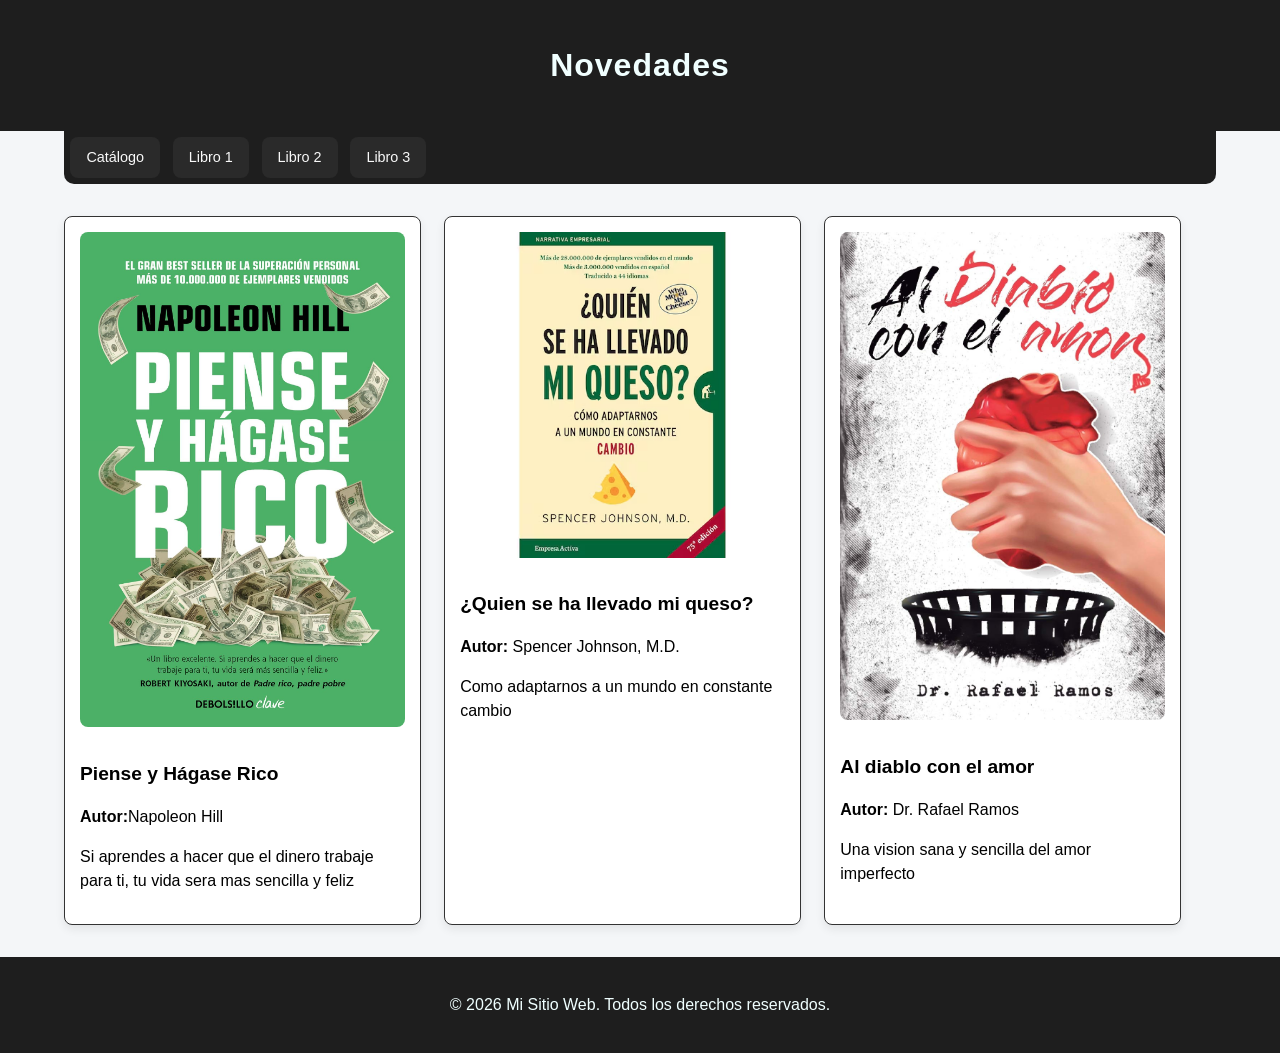
<file: index.html>
<!DOCTYPE html>
<html lang="es">
    <head>
        <meta charset="UTF-8">
        <meta name="viewport" content="width=device-width, initial-scale=1.0">
        <title>Catálogo de libros</title>
        <link rel="stylesheet" href="style.css">
        <link rel="stylesheet" href="style_mq.css">
        </head>
    <body>
        <!-- Header: debe mantenerse igual al del ejercicio original -->
        <header>
        <h1>Novedades</h1>
        </header>

        <nav class="main-nav">
            <ul>
                <li><a href="index.html">Catálogo</a></li>
                <li><a href="libro1.html">Libro 1</a></li>
                <li><a href="libro2.html">Libro 2</a></li>
                <li><a href="libro3.html">Libro 3</a></li>
            </ul>
        </nav>

        <section class="catalogo">
            
            <a href="libro1.html" class="book">
                <img src="img/Piense y hagase rico.jpg" alt="Piense y hagase rico">
                <h2>Piense y Hágase Rico</h2>
                <p><strong>Autor:</strong>Napoleon Hill</p>
                <p>Si aprendes a hacer que el dinero trabaje
                para ti, tu vida sera mas sencilla y feliz</p>
            </a>

            <a href="libro2.html" class="book">
                <img src="img/Quien se ha llevado mi queso.avif" alt="Quien se ha llevado mi queso">
                <h2>¿Quien se ha llevado mi queso?</h2>
                <p><strong>Autor:</strong> Spencer Johnson, M.D.</p>
                <p>Como adaptarnos a un mundo en constante cambio</p>
            </a>
        
            <a href="libro3.html" class="book">
                <img src="img/Al diablo con el amor.jpg" alt="Al diablo con el amor">
                <h2>Al diablo con el amor</h2>
                <p><strong>Autor:</strong> Dr. Rafael Ramos</p>
                <p>Una vision sana y sencilla del amor imperfecto</p>
            </a>
        </section>

        <footer class="footer">
<div class="footer-contenido">
    <p>© 2026 Mi Sitio Web. Todos los derechos reservados.</p>
</div>
    </footer> 
    </body>
</html>
</file>
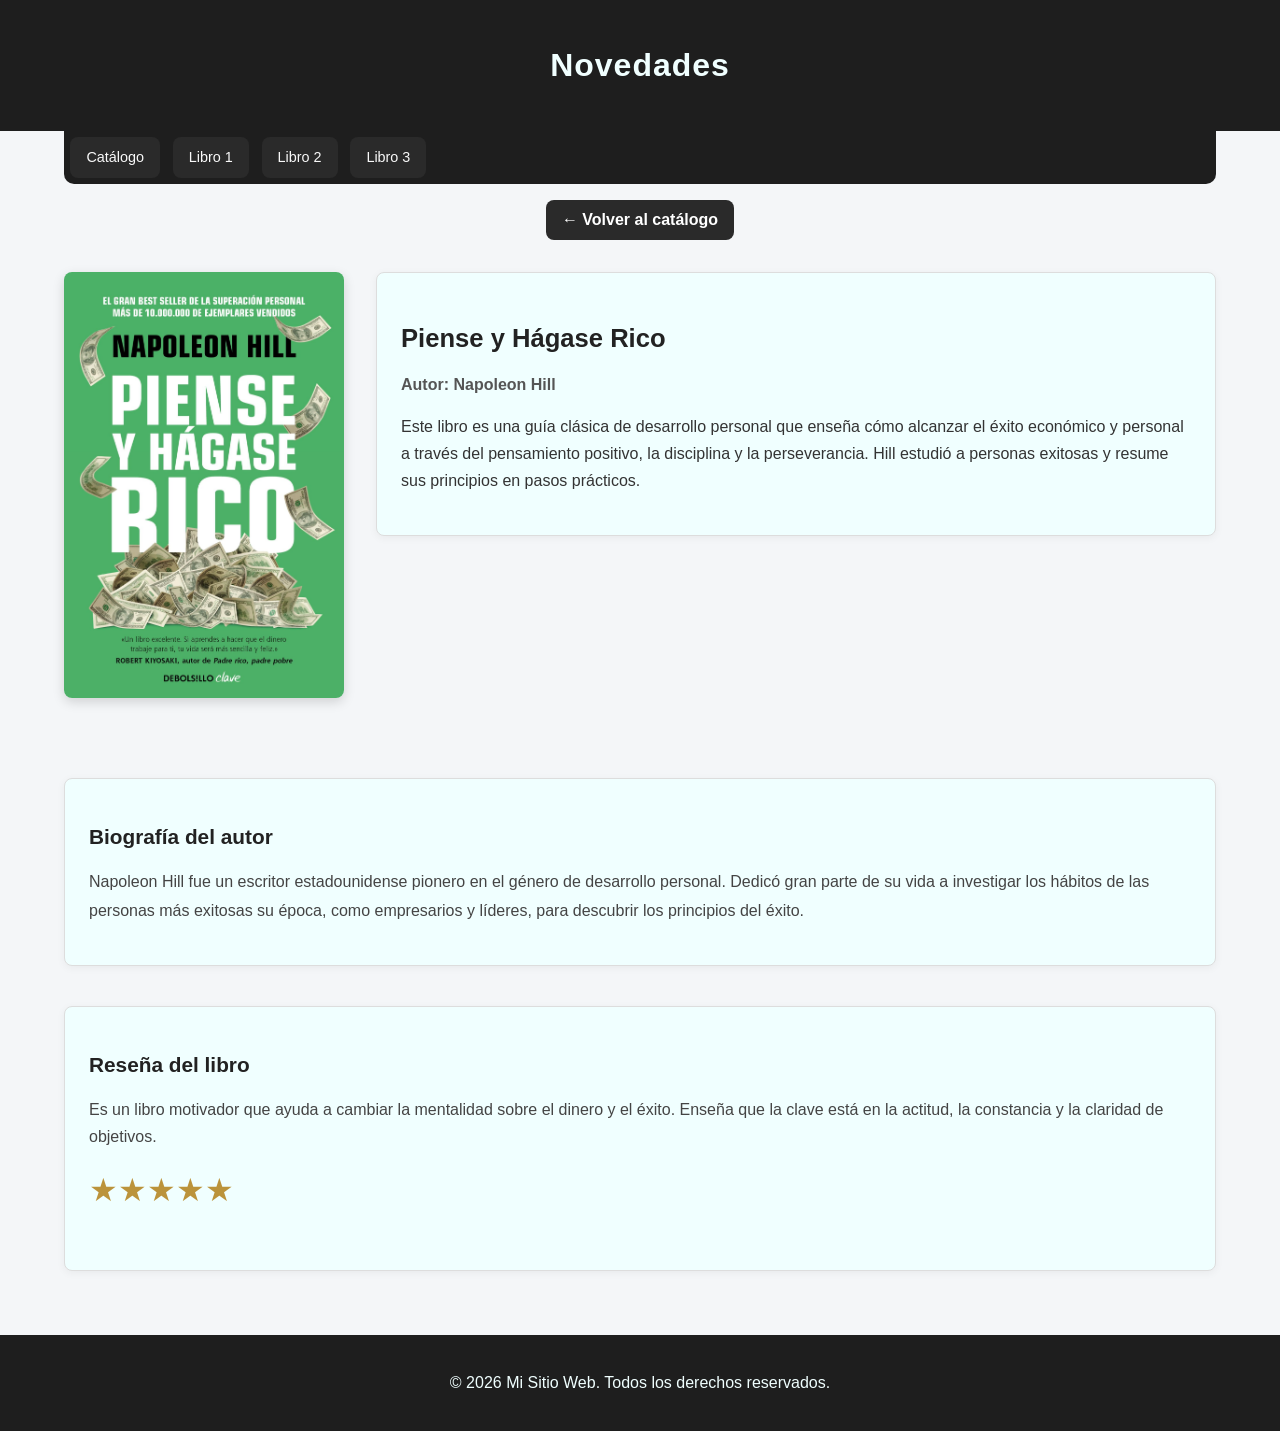
<file: libro1.html>
<!DOCTYPE html>
<html lang="es">
<head>
    <meta charset="UTF-8">
    <!-- En la primera etapa del laboratorio pueden iniciar sin viewport.
    Cuando el profesor lo indique, deberán agregarlo para ver la diferencia:
    <meta name="viewport" content="width=device-width, initial-scale=1.0"> -->
    <meta name="viewport" content="width=device-width, initial-scale=1.0">
    <title>Piense y hagase rico</title>
    <link rel="stylesheet" href="style.css">
    <link rel="stylesheet" href="style_mq.css">
</head>
<body>

    <!-- Header: debe mantenerse igual al del ejercicio original -->
    <header>
    <h1>Novedades</h1>
    </header>

    <nav class="main-nav">
            <ul>
                <li><a href="index.html">Catálogo</a></li>
                <li><a href="libro1.html">Libro 1</a></li>
                <li><a href="libro2.html">Libro 2</a></li>
                <li><a href="libro3.html">Libro 3</a></li>
            </ul>
        </nav>

    <a href="index.html" class="btn-volver">← Volver al catálogo</a>

    <!-- Contenedor principal de la página de detalle -->
    <main class="book-detail">

        <div class="book-top">

        <!-- Sección 1: portada del libro -->
        <section class="cover-section">
            <img src="img/Piense y hagase rico.jpg" alt="Portada de Piense y Hágase Rico">
        </section>

        <!-- Sección 2: información general del libro -->
        <section class="info-section">
            <h2>Piense y Hágase Rico</h2>
            <p class="author-name">Autor: Napoleon Hill</p>
            <p class="synopsis">
            Este libro es una guía clásica de desarrollo personal que enseña 
            cómo alcanzar el éxito económico y personal a través del pensamiento positivo,
            la disciplina y la perseverancia. Hill estudió a personas exitosas y 
            resume sus principios en pasos prácticos.
            </p>
        </section>
        </div>

        <!-- Sección 3: biografía del autor -->
        <section class="author-section">
            <h2>Biografía del autor</h2>
            <p>
            Napoleon Hill fue un escritor estadounidense pionero en el género de desarrollo personal.
            Dedicó gran parte de su vida a investigar los hábitos de las personas más exitosas su época, como empresarios
            y líderes, para descubrir los principios del éxito.
            </p>
        </section>

        <!-- Sección 4: reseña y calificación -->
        <section class="review-section">
            <h2>Reseña del libro</h2>
            <p>
            Es un libro motivador que ayuda a cambiar la mentalidad sobre el dinero y el éxito. Enseña que la clave está en la actitud,
            la constancia y la claridad de objetivos.
            </p>

            <!-- Las estrellas pueden manejarse como texto o iconos -->
            <p class="rating">★★★★★</p>
        </section>

    </main>

    <!-- Footer: debe mantenerse igual al del ejercicio original -->
    <footer class="footer">
<div class="footer-contenido">
    <p>© 2026 Mi Sitio Web. Todos los derechos reservados.</p>
</div>
    </footer>   
</body>
</html>
</file>
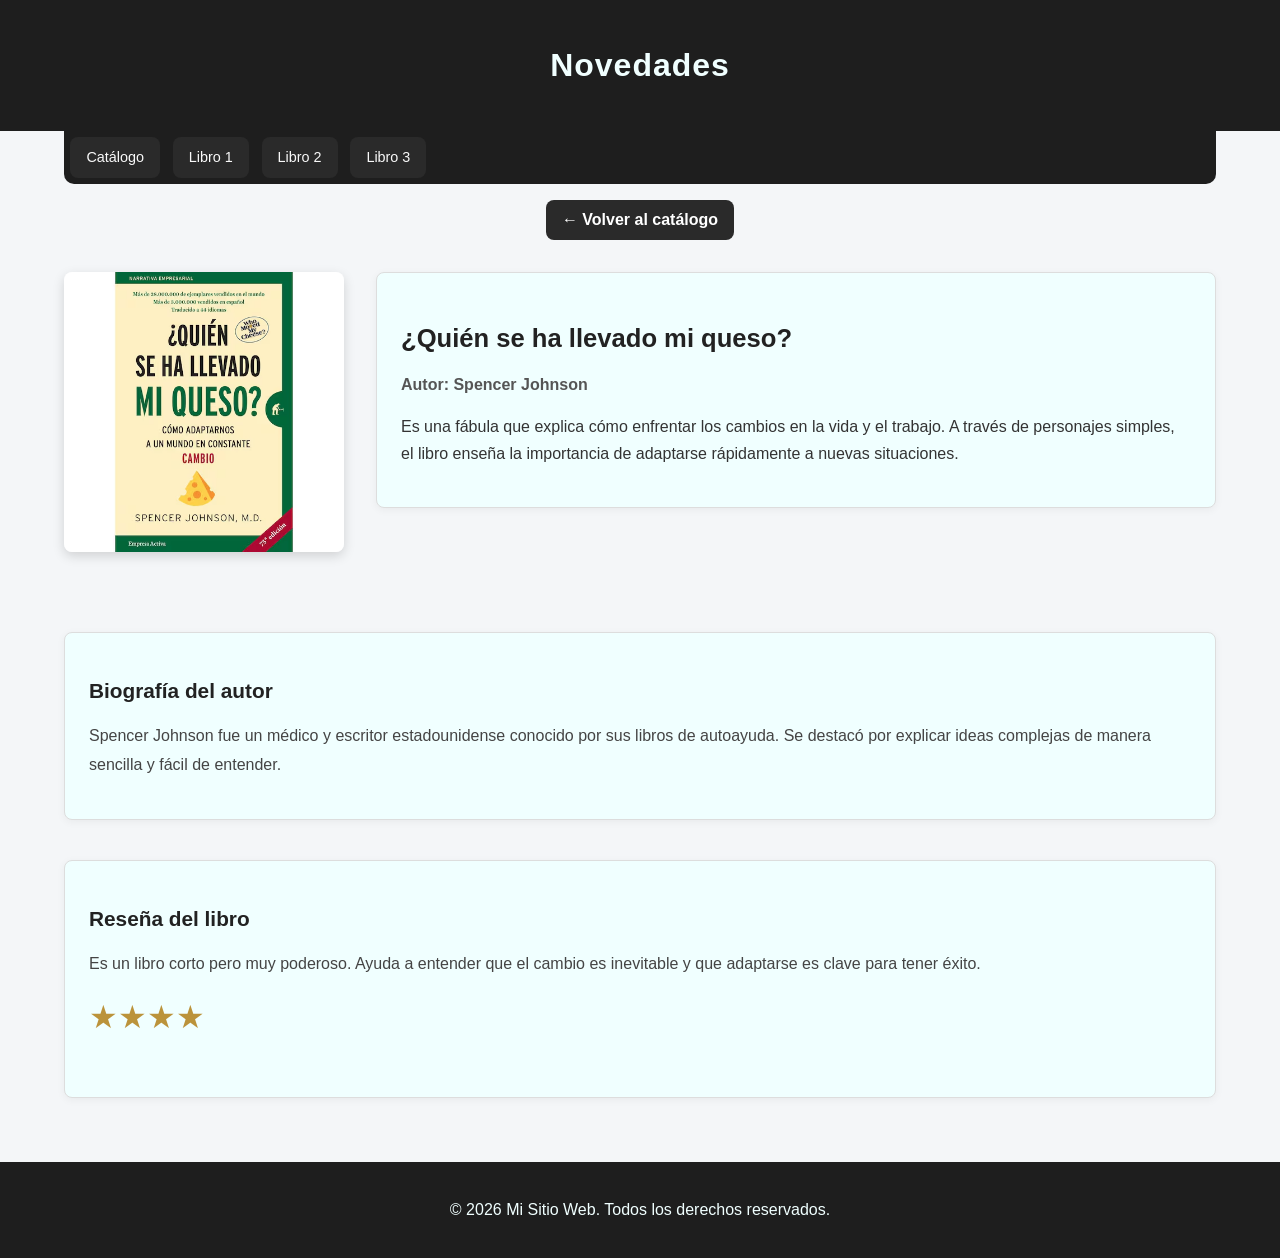
<file: libro2.html>
<!DOCTYPE html>
<html lang="es">
<head>
    <meta charset="UTF-8">
    <!-- En la primera etapa del laboratorio pueden iniciar sin viewport.
    Cuando el profesor lo indique, deberán agregarlo para ver la diferencia:
    <meta name="viewport" content="width=device-width, initial-scale=1.0"> -->
    <meta name="viewport" content="width=device-width, initial-scale=1.0">
    <title>Quien se ha llevado mi queso</title>
    <link rel="stylesheet" href="style.css">
    <link rel="stylesheet" href="style_mq.css">
    </head>
<body>

    <!-- Header: debe mantenerse igual al del ejercicio original -->
    <header>
    <h1>Novedades</h1>
    </header>

    <nav class="main-nav">
            <ul>
                <li><a href="index.html">Catálogo</a></li>
                <li><a href="libro1.html">Libro 1</a></li>
                <li><a href="libro2.html">Libro 2</a></li>
                <li><a href="libro3.html">Libro 3</a></li>
            </ul>
        </nav>

    <a href="index.html" class="btn-volver">← Volver al catálogo</a>

    <!-- Contenedor principal de la página de detalle -->
    <main class="book-detail">

        <div class="book-top">

        <!-- Sección 1: portada del libro -->
        <section class="cover-section">
            <img src="img/Quien se ha llevado mi queso.avif" alt="Portada de Quién se ha llevado mi queso">
        </section>

        <!-- Sección 2: información general del libro -->
        <section class="info-section">
            <h2>¿Quién se ha llevado mi queso?</h2>
            <p class="author-name">Autor: Spencer Johnson</p>
            <p class="synopsis">
            Es una fábula que explica cómo enfrentar los cambios en la 
            vida y el trabajo. A través de personajes simples, el libro enseña la 
            importancia de adaptarse rápidamente a nuevas situaciones.
            </p>
        </section>
        </div>

        <!-- Sección 3: biografía del autor -->
        <section class="author-section">
            <h2>Biografía del autor</h2>
            <p>
            Spencer Johnson fue un médico y escritor estadounidense conocido por sus
            libros de autoayuda. Se destacó por explicar ideas complejas de manera sencilla y fácil de entender.
            </p>
        </section>

        <!-- Sección 4: reseña y calificación -->
        <section class="review-section">
            <h2>Reseña del libro</h2>
            <p>
            Es un libro corto pero muy poderoso. Ayuda a entender que el cambio es inevitable
            y que adaptarse es clave para tener éxito.
            </p>

            <!-- Las estrellas pueden manejarse como texto o iconos -->
            <p class="rating">★★★★</p>
        </section>

    </main>

    <!-- Footer: debe mantenerse igual al del ejercicio original -->
<footer class="footer">
<div class="footer-contenido">
    <p>© 2026 Mi Sitio Web. Todos los derechos reservados.</p>
</div>
    </footer>  
</body>
</html>
</file>
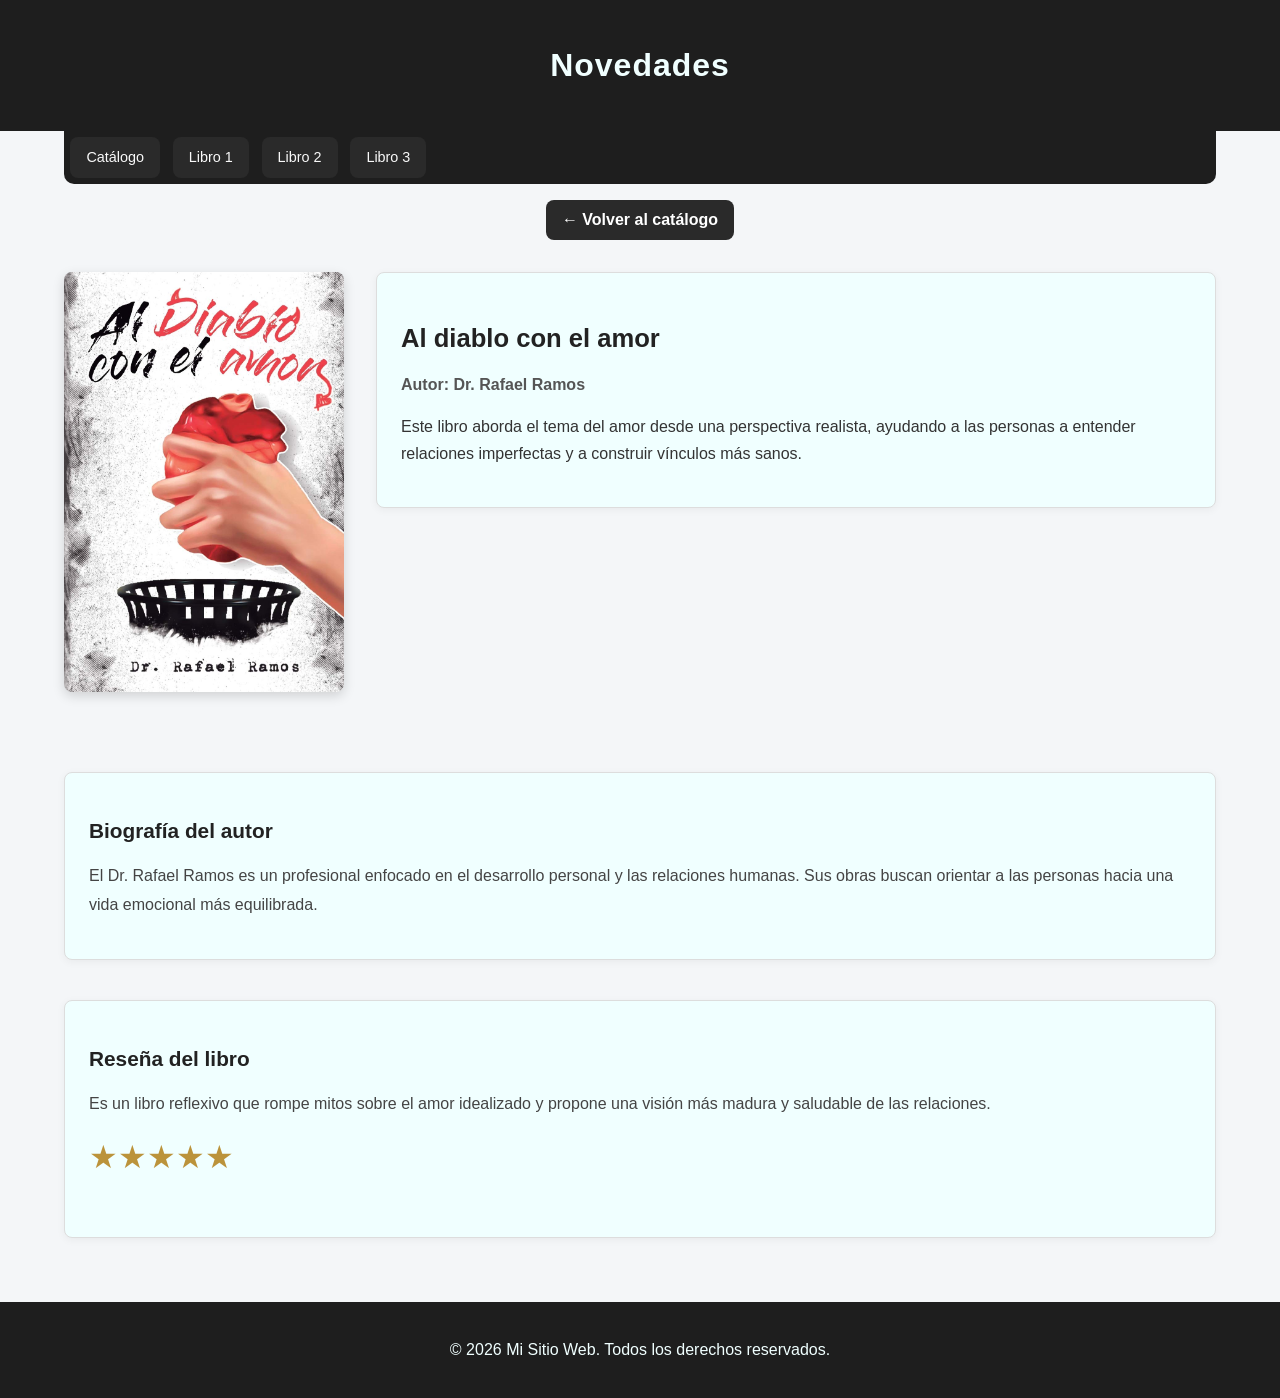
<file: libro3.html>
<!DOCTYPE html>
<html lang="es">
<head>
    <meta charset="UTF-8">
    <!-- En la primera etapa del laboratorio pueden iniciar sin viewport.
    Cuando el profesor lo indique, deberán agregarlo para ver la diferencia:
    <meta name="viewport" content="width=device-width, initial-scale=1.0"> -->
    <meta name="viewport" content="width=device-width, initial-scale=1.0"> 
    <title>Al diablo con el amor</title>
    <link rel="stylesheet" href="style.css">
    <link rel="stylesheet" href="style_mq.css">
    </head>
<body>

    <!-- Header: debe mantenerse igual al del ejercicio original -->
    <header>
        <h1>Novedades</h1>
    </header>

    <nav class="main-nav">
            <ul>
                <li><a href="index.html">Catálogo</a></li>
                <li><a href="libro1.html">Libro 1</a></li>
                <li><a href="libro2.html">Libro 2</a></li>
                <li><a href="libro3.html">Libro 3</a></li>
            </ul>
        </nav>

    <a href="index.html" class="btn-volver">← Volver al catálogo</a>

    <!-- Contenedor principal de la página de detalle -->
    <main class="book-detail">

        <div class="book-top">

        <!-- Sección 1: portada del libro -->
        <section class="cover-section">
            <img src="img/Al diablo con el amor.jpg" alt="Portada de Al diablo con el amor">
        </section>

        <!-- Sección 2: información general del libro -->
        <section class="info-section">
            <h2>Al diablo con el amor</h2>
            <p class="author-name">Autor: Dr. Rafael Ramos</p>
            <p class="synopsis">
            Este libro aborda el tema del amor desde una perspectiva realista, 
            ayudando a las personas a entender relaciones imperfectas y a construir vínculos más sanos.
            </p>
        </section>
        </div>

        <!-- Sección 3: biografía del autor -->
        <section class="author-section">
            <h2>Biografía del autor</h2>
            <p>
            El Dr. Rafael Ramos es un profesional enfocado en el desarrollo personal
            y las relaciones humanas. Sus obras buscan orientar a las personas hacia una
            vida emocional más equilibrada.  
            </p>
        </section>

        <!-- Sección 4: reseña y calificación -->
        <section class="review-section">
            <h2>Reseña del libro</h2>
            <p>
            Es un libro reflexivo que rompe mitos sobre el amor idealizado
            y propone una visión más madura y saludable de las relaciones.
            </p>

            <!-- Las estrellas pueden manejarse como texto o iconos -->
            <p class="rating">★★★★★</p>
        </section>

    </main>

    <!-- Footer: debe mantenerse igual al del ejercicio original -->
<footer class="footer">
<div class="footer-contenido">
    <p>© 2026 Mi Sitio Web. Todos los derechos reservados.</p>
</div>
    </footer> 
</body>
</html>
</file>
<file: style.css>
body{
    font-family: Arial, sans-serif;
    margin: 0;
    line-height: 1.5;
    font-size: 1rem;
    background-color: #f4f6f8;
}
header{
    background: #1e1e1e;
    color: azure;
    text-align: center;
    padding: 20px;
    letter-spacing: 1px;
}

/* ---Nav Nuevo--- */

.main-nav{
    background: #1e1e1e;
    width: 90%;
    margin: 0 auto;
    border-radius: 0 0 10px 10px;
}

.main-nav ul{
    list-style: none;
    margin: 0;
    padding: 0;
    display:flex;
}

.main-nav a{
    display: block;
    padding: 0.6rem 1rem;
    margin: 0.4rem;
    background-color: #2a2a2a;
    color: #f9f9f9;
    text-decoration: none;
    border-radius: 0.5rem;
    font-size: 0.9rem;
    text-align: center;
    transition: all 0.2s ease;
}

.main-nav a:hover{
    background: #555;
    transform: translateY(-2px);
}
/*---Catalogo (Lab 2)--- */
.catalogo{
    width: 90%;
    margin:2rem auto;
    display:flex;
    gap: 2%;
    flex-wrap: wrap;
}
.book{
    width: 31%;
    border: 1px solid #333;
    border-radius: 0.5rem;
    padding: 15px;
    margin: 0;
    box-sizing: border-box;
    word-wrap: break-word;
    text-decoration: none;
    color: inherit;
    transition: transform 0.3s ease;
    background: white;
    box-shadow: 0 4px 10px rgba(0,0,0,0.08);
}

.book:hover{
    transform: translateY(-5px) scale(1.02);
    box-shadow: 0 8px 20px rgba(0,0,0,0.15);
}

.book img{
    width: 100%;
    height: auto;
    object-fit: contain;
    margin-bottom: 10px;
    border-radius: 0.5rem;
}

.book h2{
    font-size: 1.2rem;
    margin-bottom: 0.5rem;
}

/* ---DETALLE DEL LIBRO  (GRID)--- */

.book-detail{
    width: 90%;
    margin: 2rem auto;
    display: flex;
    flex-direction: column;
    gap: 1rem;
}

/* ---NUEVO GRID--- */

.book-top{
    display: grid;
    grid-template-columns: 280px 1fr;
    gap:2rem;
    align-items: start;
    margin-bottom: 2rem;
}

.cover-section{
    text-align: center;
    margin-bottom: 2rem;
}
.info-section,
.author-section,
.review-section{
    border-radius: 0.5rem;
    box-shadow: 0 2px 8px rgba(0,0,0,0.05);
}


/*-- Agregado --*/

.cover-section img{
    max-width: 300px;
    width: 100%; /* para controlar tamano */
    height: auto;
    display:block;
    margin: 0 auto;  /* centrar */
    box-shadow: 0 4px 12px rgba(0,0,0,0.15);
    border-radius: 0.5rem;
}

.info-section{
    background: azure;
    border:1px solid #ddd;
    padding: 1.5rem;
    margin-bottom: 1.5rem;
} 

.info-section h2{
    font-size: 1.6rem;
    margin-bottom: 0.5rem;
    color: #222;
}

.author-name{
    font-weight: bold;
    font-size: 1rem;
    margin-bottom: 0.75rem;
    color: #555;
}

.synopsis{
    line-height: 1.7;
    color: #333;
}

/* ---AUTOR--- */

.author-section{
    background: azure;
    border: 1px solid #ddd;
    padding: 1.5rem;
    margin-bottom: 1.5rem;
}

.author-section h2{
    font-size: 1.3rem;
    margin-bottom: 0.75rem;
    color: #222;
}

.author-section p {
    line-height: 1.8;
    color: #444;
}

/* ---RESEÑA--- */

.review-section{
    background: azure;
    border: 1px solid #ddd;
    padding: 1.5rem;
    margin-bottom: 2rem;
}

.review-section h2{
    font-size: 1.3rem;
    margin-bottom: 0.75rem;
    color: #222;
}

.review-section p:not(.rating){
    line-height: 1.7;
    color: #444;
}

/* ---ESTRELLAS--- */

.rating{
    font-size: 2rem;
    color: #bb933b;
    margin-top: 0.75rem;
}

/* ---FOOTER--- */

footer{
    background: #1e1e1e;
    color:azure;
    text-align: center;
    padding: 20px;
}

/* ---BOTÓN VOLVER--- */

.btn-volver{
    display: block;
    width: fit-content;
    text-align: center;
    margin: 1rem auto;
    padding: 0.5rem 1rem;
    background-color: #2a2a2a;
    color: white;
    text-decoration: none;
    border-radius: 0.5rem;
    font-weight: bold;
}

.btn-volver:hover{
    background: #555;
}
</file>
<file: style_mq.css>
/* =========================================================
MEDIA QUERY PARA TABLET.
========================================================= 
*/

/* TABLET (768px = 48em) */

@media (max-width: 768px){


    /* Catálogo: 2 columna */
    .catalogo{
    gap: 3%;
    }

    .book{
        width: 48%;
    }
    
      /* Nav */
    .main-nav{
        width: 100%;
    }
    .main-nav a{
        padding: 0.6rem 1rem;
        font-size: 0.85rem;
    }


      /* Grid */

    .book-top{
        grid-template-columns: 200px 1fr;
        gap: 1.5rem;
    }

    .book-detail{
        width: 90%;
    }
    }

/* =========================================================
   MEDIA QUERY PARA MOVIL (480px)
   ========================================================= 
*/

/* CELULAR (480px = 30em) */

@media (max-width: 480px){

    /* ---Catalogo: 1 columna--- */

    .catalogo{
        width: 95%;
        gap: 1rem;
    }

    .book{
        padding: 10px;
        width: 100%;
    }

    .book h2{
        font-size: 1.2rem;
    }

    /* ---Nav - Vertical--- */

    .main-nav ul{
        flex-direction: column;
    }

    .main-nav a{
        padding: 0.75rem 1rem;
        border-bottom: 1px solid #444;
    }

    .main-nav li:last-child a{
       border-bottom: none; 
    }

    /* ---Grid: 1 columna--- */

    .book-top{
        grid-template-columns: 1fr;
        gap: 1rem;
    }

    .book-top .cover-section{
        text-align: center;
    }

    .book-top .cover-section img {
        max-width: 220px; 
        margin: 0 auto;  
    }

    .book-detail{
        width: 95%;
        margin: 1rem auto;
    }

    /* ---Ajustes Visuales--- */

    header,
    footer{
        padding: 15px;
    }

    .rating{
        font-size: 1.6rem;
    }
}
</file>
